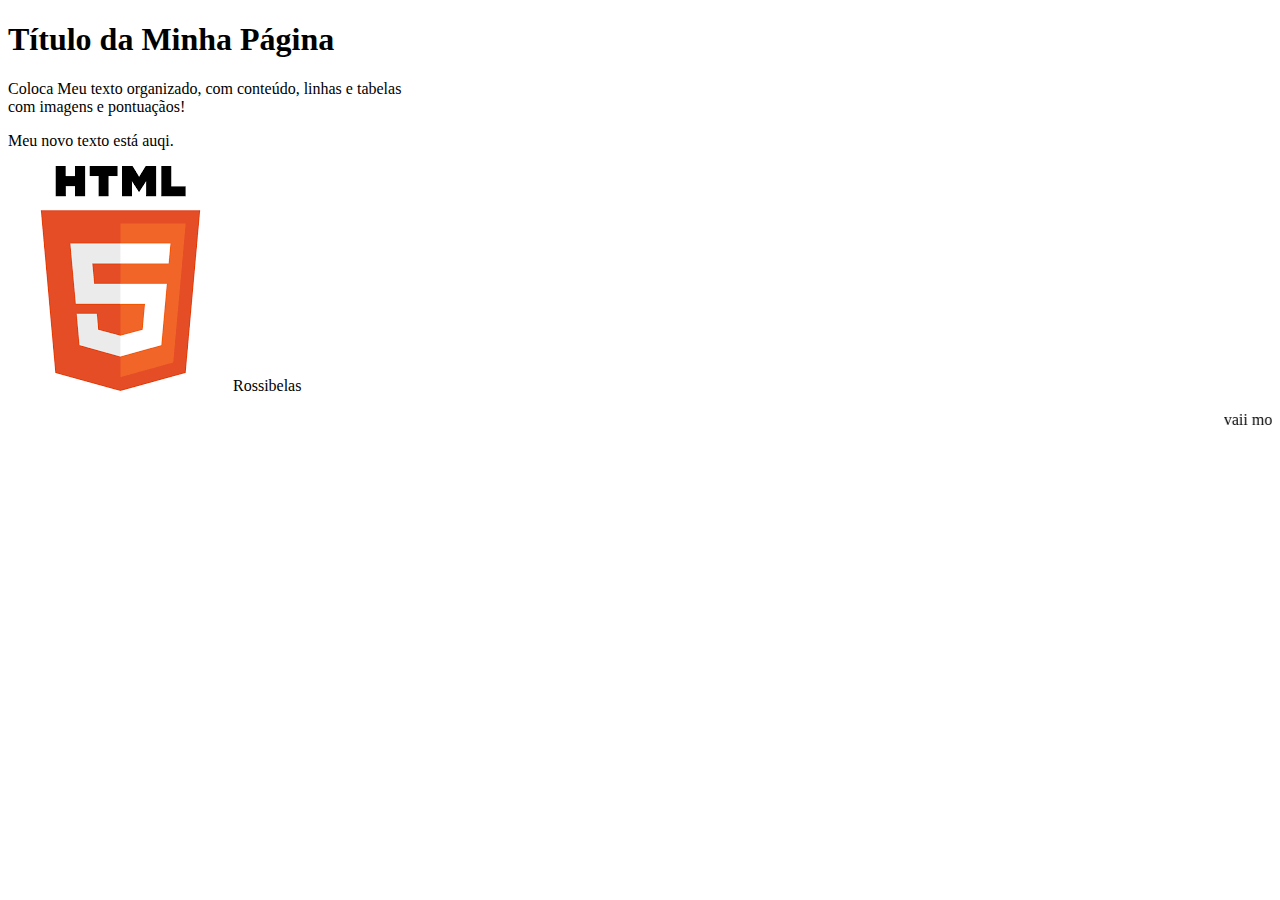
<file: index.html>
<!DOCTYPE html>
<html lang="pt-br">
<head>
    <meta charset="UTF-8">
    <meta name="viewport" content="width=device-width, initial-scale=1.0">
    <title>Document</title>
</head>
<body>
    <h1>Título da Minha Página</h1>
    <p>Coloca Meu texto organizado, com conteúdo, linhas e tabelas 
        <br> com imagens e pontuaçãos!</p>
        </p>
        <p>Meu novo texto está auqi. </p>

        <img src="html.png" alt="simbolo do html15" 
        
        <p>Rossibelas</p>

        <marquee behavior="" direction="">vaii movimentar</marquee>





</body>
</html>
</file>
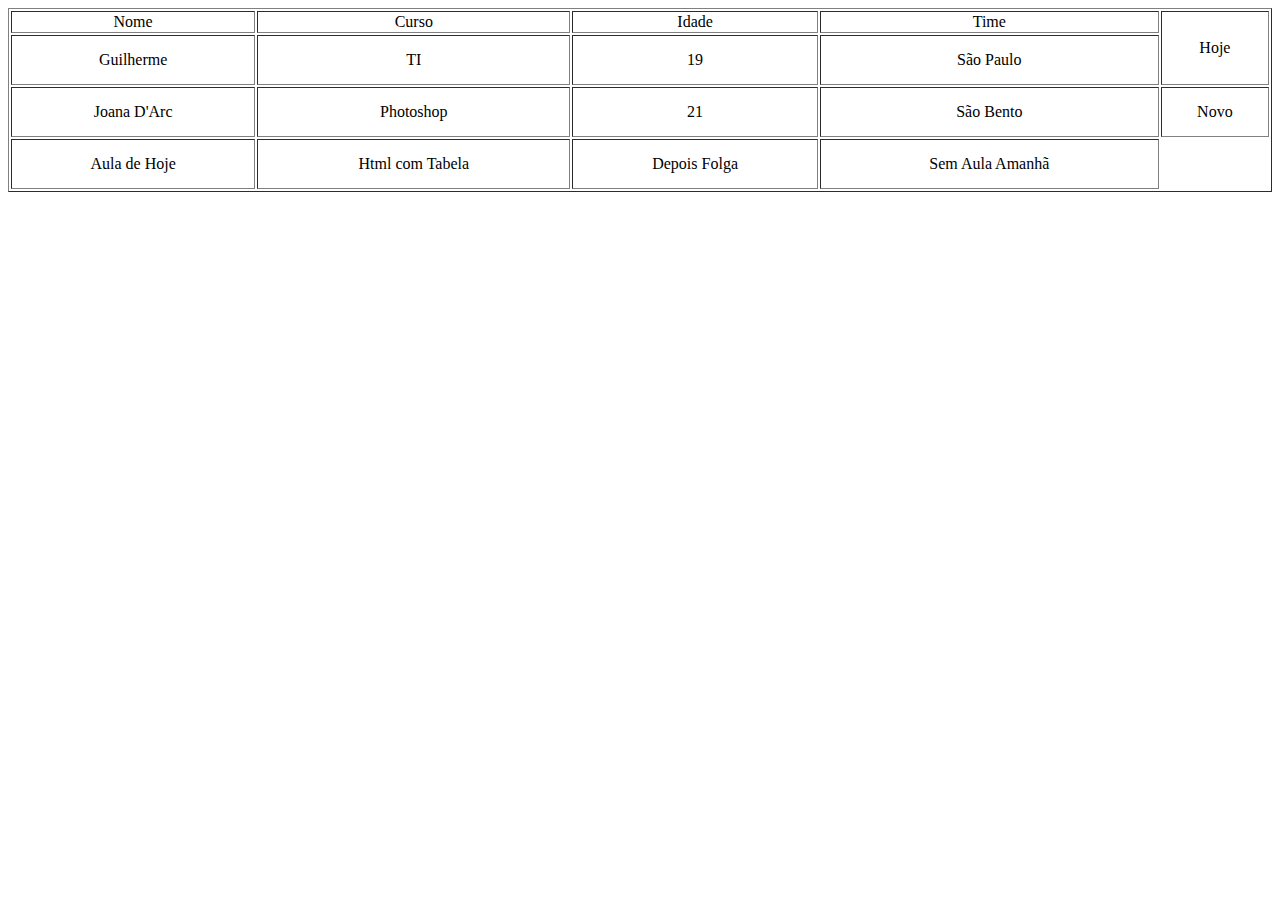
<file: tabela.html 28 09 23/index.html>
<!DOCTYPE html>
<html lang="pt-br">
<head>
    <meta charset="UTF-8">
    <meta name="viewport" content="width=device-width, initial-scale=1.0">
    <title>Tabela</title>
</head>
<body>
<table  border="1" style="width: 100%; text-align: center;">
    <!-- tr = Table Row -->
    <!-- td = Table Data -->
    <tr>
         <td>Nome</td>
        <td>Curso</td>
        <td>Idade</td>
        <td>Time</td>
        <td rowspan="2">Hoje</td>
    </tr>
    <tr style="height: 50px;">
       <td>Guilherme</td>
       <td>TI</td>
        <td>19</td>
       <td>São Paulo</td>
    </tr>
    <tr style="height: 50px;">
        <td>Joana D'Arc</td>
        <td>Photoshop</td>
        <td>21</td>
        <td>São Bento</td>
        <td>Novo</td>
    </tr>
    <tr style="height: 50px;">
        <td>Aula de Hoje</td>
        <td>Html com Tabela</td>
         <td>Depois Folga</td>
        <td>Sem Aula Amanhã</td>
     </tr>
     

    </table>













</body>
</html>
</file>
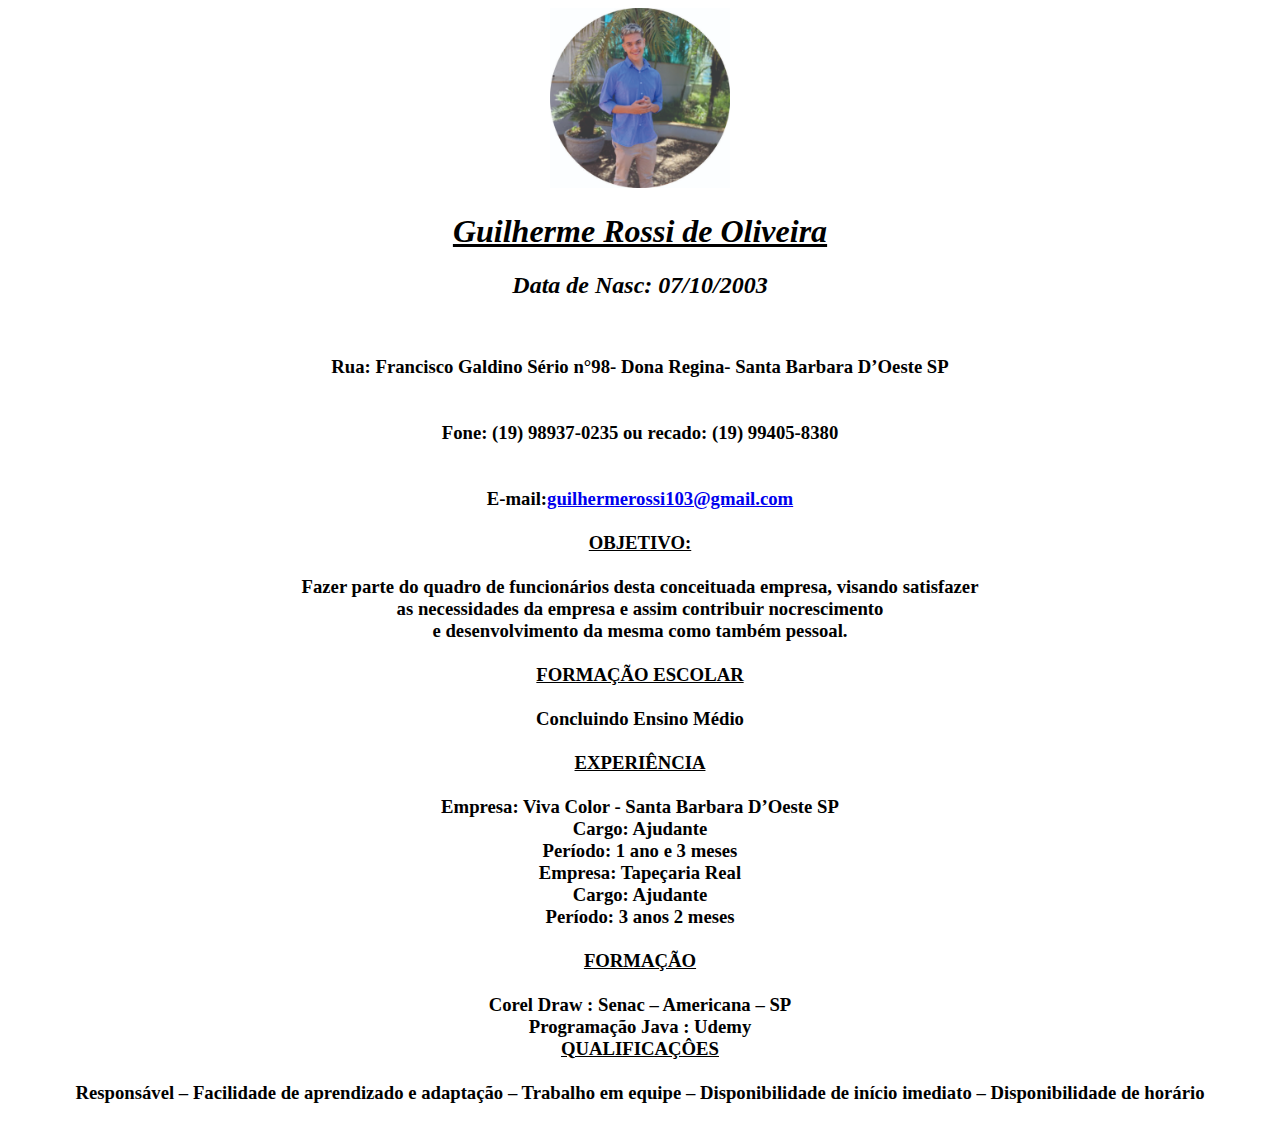
<file: curriculo.html>
<!DOCTYPE html>
<html lang="pt-br">
<head>
    <meta charset="UTF-8">
    <meta name="viewport" content="width=device-width, initial-scale=1.0">
    <title>Document</title>
</head>
<body>
    <center><img src="imagem do pai.jpg" style="width: 180px;"</center>
    <h1><em><u><center>Guilherme Rossi de Oliveira</center></u></em></h1> 
    <h2><em><center>Data de Nasc: 07/10/2003</center></em></h2>
    
    <br>
    <h3><center>Rua: Francisco Galdino Sério n°98- Dona Regina- Santa Barbara D’Oeste SP</center>
        <br><br>
        <center>Fone: (19) 98937-0235 ou recado: (19) 99405-8380</center>
        <br><br>
        <center>E-mail:<a href="mailto:guilhermerossi103@gmail.com">guilhermerossi103@gmail.com</a></center>
        <br>
        <center><strong><u>OBJETIVO:</u></strong></center>
        <br>
        <center>Fazer parte do quadro de funcionários desta conceituada empresa,
visando satisfazer <br> as necessidades da empresa e assim contribuir nocrescimento <br> e desenvolvimento da mesma como também pessoal.</center>
        <br>
        <center><strong><u>FORMAÇÃO ESCOLAR</u></strong></center>             
        <br>
        <center>Concluindo Ensino Médio</center>
        <br>
        <center><strong><u>EXPERIÊNCIA</u></strong></center>
        <br>
        <center>Empresa: Viva Color - Santa Barbara D’Oeste SP
        <br>
        Cargo: Ajudante
        <br>
        Período: 1 ano e 3 meses
        <br>
        Empresa: Tapeçaria Real
        <br>
        Cargo: Ajudante
        <br>
        Período: 3 anos 2 meses
        </center>
        <br>
        <center><strong><u>FORMAÇÃO</u></strong></center>
        <br>
        <center>
            Corel Draw : Senac – Americana – SP
            <br>
            Programação Java : Udemy
        </center>
        <center><strong><u>QUALIFICAÇÔES</u></strong></center>
        <br>
        <center>Responsável – Facilidade de aprendizado e adaptação – Trabalho em
            equipe – Disponibilidade de início imediato – Disponibilidade de horário</center>



    
    
    
    
    
    </h3>
    


</body>
</html>
</file>
